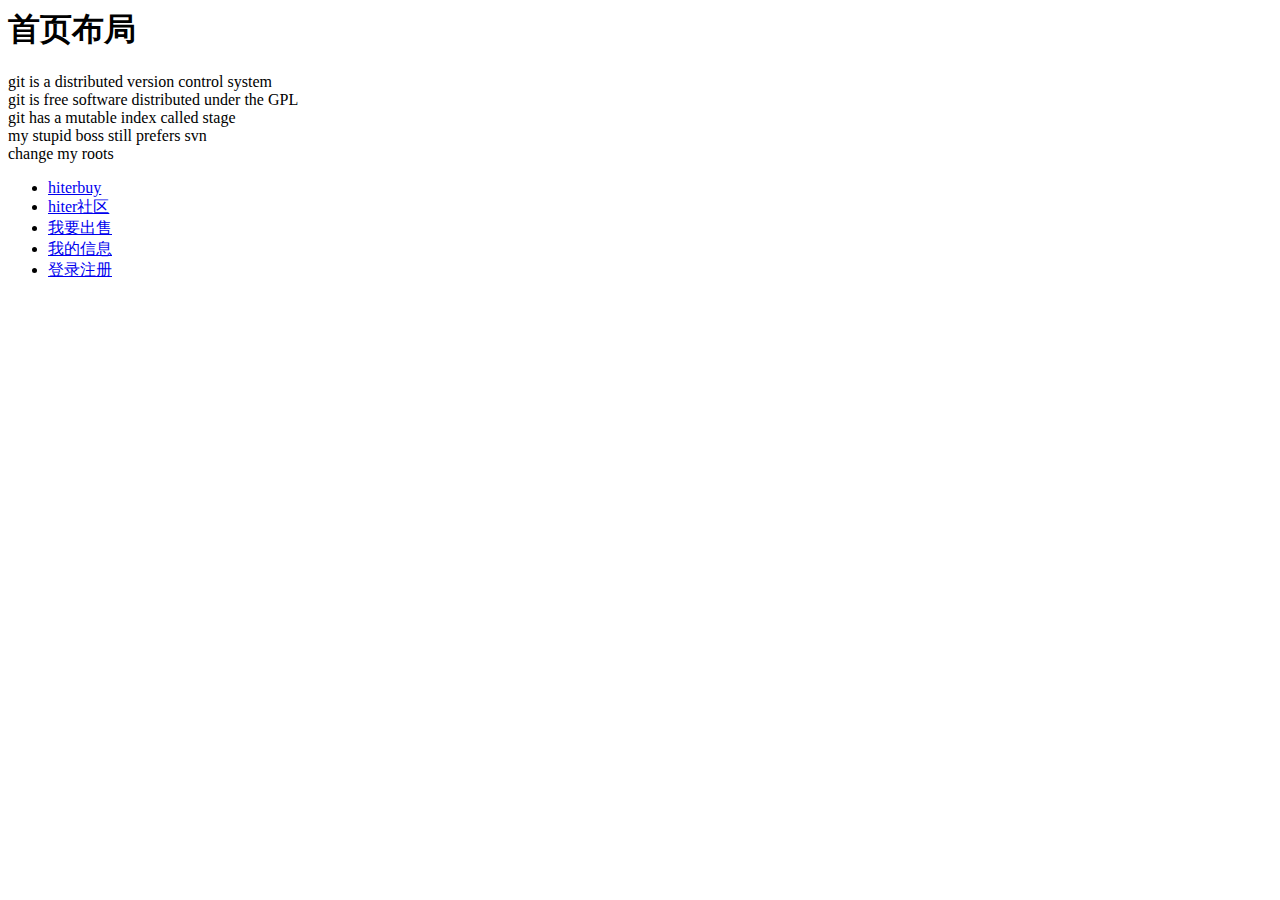
<file: index.html>
<html>
	<head>
		<meta charset="UTF-8">
		<title>Welcome to hiterbuy!</title>
	</head>
	<body>
		<h1>首页布局</h1>
		<p>git is a distributed version control system</br>
		   git is free software distributed under the GPL</br>
		   git has a mutable index called stage</br>
		   my stupid boss still prefers svn</br>
		   change my roots
		</p>
		<div>
			<ul>
				<li><a href="#">hiterbuy</a></li>
				<li><a href="#">hiter社区</a></li>
				<li><a href="#">我要出售</a></li>
				<li><a href="#">我的信息</a></li>
				<li><a href="#">登录注册</a></li>
			</ul>
		</div>
	</body>
</html>
</file>
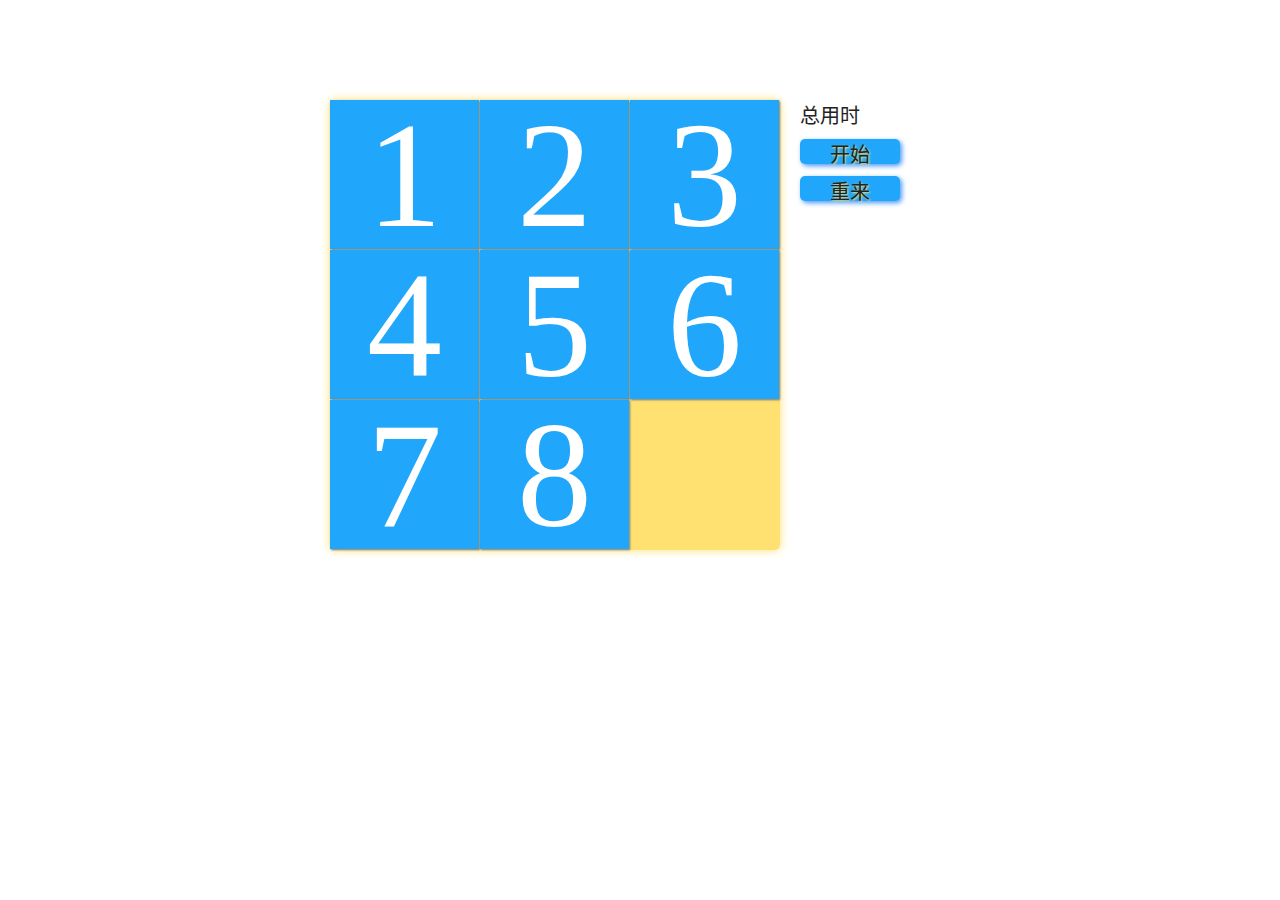
<file: puzzle.html>
<!doctype html>
<html lang="zh-CN">
<head>
	<meta charset="UTF-8">
	<title>Puzzle</title>
	<link rel="stylesheet" type="text/css" href="puzzle.css">
	<script type="text/javascript" src="puzzle.js"></script>
</head>
<body>
	<div id="container">
	<!--最外面的div，用来包含里面的结构-->
		<div id="game">
		<!--游戏区，也就是最大div方块-->
			<div id="d1" onclick="move(1)">1</div>
			<!--小div,也就是８个小方块。当点击的时候执行move()函数，参数是显示的编号，这样我们就知道了点击了那个方块-->
			<div id="d2" onclick="move(2)">2</div>
			<div id="d3" onclick="move(3)">3</div>
			<div id="d4" onclick="move(4)">4</div>
			<div id="d5" onclick="move(5)">5</div>
			<div id="d6" onclick="move(6)">6</div>
			<div id="d7" onclick="move(7)">7</div>
			<div id="d8" onclick="move(8)">8</div>
		</div>
		<div id="control">
		<!--游戏控制区-->
			<p>
				<rowspan id="timeText">总用时</rowspan>
				<rowspan id="timer"></rowspan>
			</p>
			<!--显示游戏时间区域-->
			<p>
				<rowspan id="start" onclick="start()">开始</rowspan>
				<rowspan id="reset" onclick="reset()">重来</rowspan>
			</p>
			<!--显示控制按钮区域-->
		</div>
	</div>
</body>
</html>
</file>
<file: puzzle.css>
*{
	padding:0;
	margin:0;
	border:0;
}

body{
	width:100%;
	height:100%;
}

#container{
	position:relative;
	width:620px;
	height:450px;
	margin:0 auto;
	margin-top:100px;
	border-radius:1px;
}

#game{
	position:absolute;
	width:450px;
	height:450px;
	border-radius:5px;
    display:inline-block;
	background-color:#ffe171;
	box-shadow:0 0 10px #ffe171;
}

#game div{
	position:absolute;
	width:149px;
	height:149px;
	box-shadow:1px 1px 2px #777;
	background-color:#20a6fa;
	color:white;
	text-align:center;
	font-size:150px;
	line-height:150px;
	cursor:pointer;
	-webkit-transition:0.3s;
	   -moz-transition:0.3s;
	    -ms-transition:0.3s;
		 -o-transition:0.3s;
		    transition:0.3s;
}

#game div:hover{
	color:#ffe171;
}

#control{
	width:150px;
	height450px;
	display:inline-block;
	float:right;
}

#control rowspan{
	height:25px;
	font-size:20px;
	color:#222;
	margin-top:10px;
}

#start{
	display:inline-block;
	font-size:28px;
	width:100px;
	height:28px;
	background-color:#20a6fa;
	color:#ffe171;
	text-shadow:1px 1px 2px #ffe171;
	border-radius:5px;
	box-shadow:2px 2px 5px #4c98f5;
	text-align:center;
	cursor:pointer;
}

#reset{
	display:inline-block;
	font-size:28px;
	width:100px;
	height:28px;
	background-color:#20a6fa;
	color:#ffe171;
	text-shadow:1px 1px 2px #ffe171;
	border-radius:5px;
	box-shadow:2px 2px 5px #4c98f5;
	text-align:center;
	cursor:pointer;
}

#d1{
	left:0px;
}
#d2{
	left:150px;
}
#d3{
	left:300px;
}
#d4{
	top:150px;
}
#d5{
	top:150px;
	left:150px;
}
#d6{
	top:150px;
	left:300px;
}
#d7{
	top:300px;
}
#d8{
	top:300px;
	left:150px;
}
</file>
